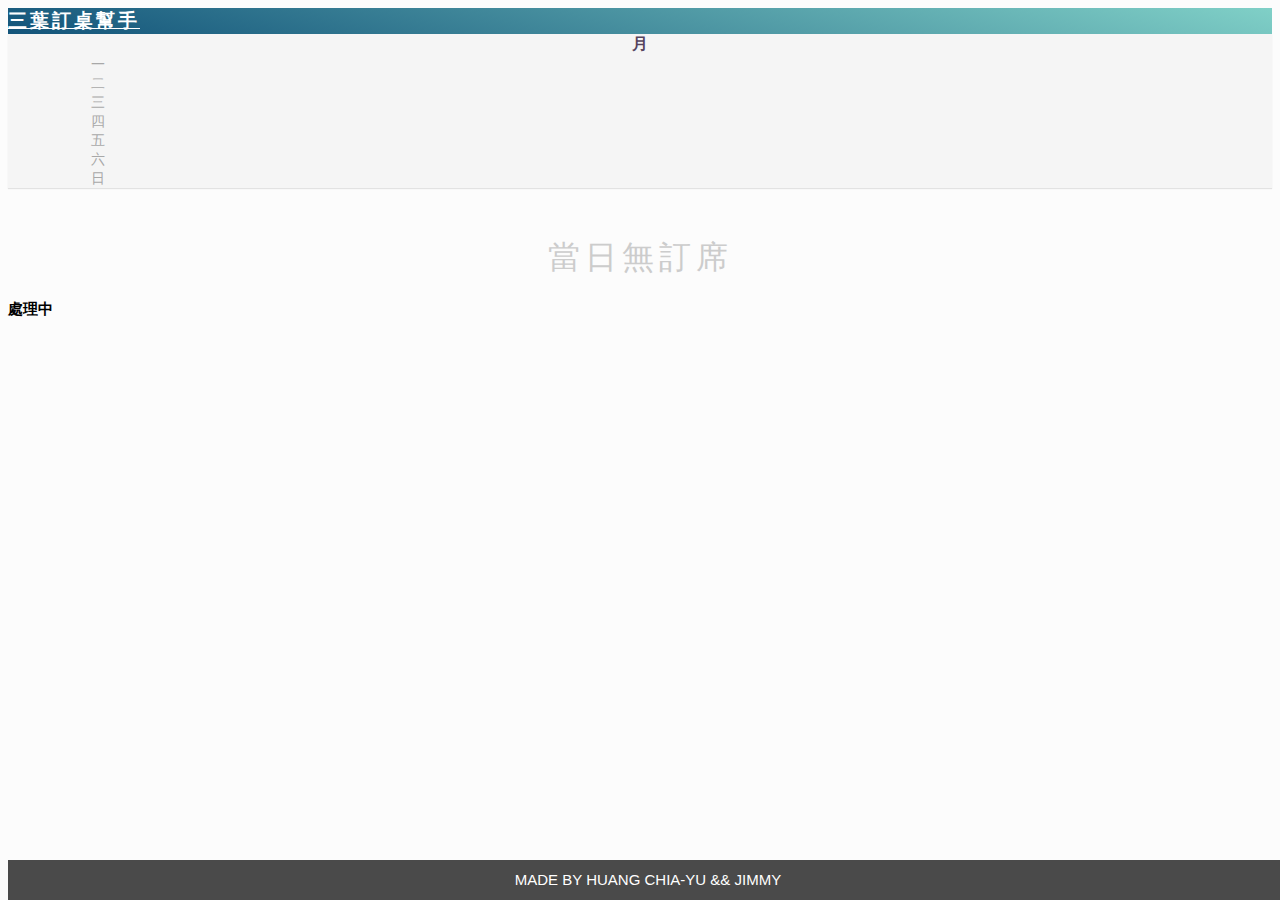
<file: index.html>
<html>
<head>
	<meta charset="UTF-8">
	<meta name="description" content="threeleaves"/>
	<meta name="viewport" content="width=device-width, initial-scale=1, shrink-to-fit=no">
	<title>三葉訂桌小幫手</title>
	<!--boostrap START-->
	<script src="https://ajax.googleapis.com/ajax/libs/jquery/3.3.1/jquery.min.js"></script>
	<script src="https://cdnjs.cloudflare.com/ajax/libs/popper.js/1.14.3/umd/popper.min.js" integrity="sha384-ZMP7rVo3mIykV+2+9J3UJ46jBk0WLaUAdn689aCwoqbBJiSnjAK/l8WvCWPIPm49" crossorigin="anonymous"></script>
	<link rel="stylesheet" href="https://stackpath.bootstrapcdn.com/bootstrap/4.1.3/css/bootstrap.min.css" integrity="sha384-MCw98/SFnGE8fJT3GXwEOngsV7Zt27NXFoaoApmYm81iuXoPkFOJwJ8ERdknLPMO" crossorigin="anonymous">
	<script src="https://stackpath.bootstrapcdn.com/bootstrap/4.1.3/js/bootstrap.min.js" integrity="sha384-ChfqqxuZUCnJSK3+MXmPNIyE6ZbWh2IMqE241rYiqJxyMiZ6OW/JmZQ5stwEULTy" crossorigin="anonymous"></script>
	<!--boostrap END-->

	<link rel="stylesheet" href="https://use.fontawesome.com/releases/v5.2.0/css/all.css" integrity="sha384-hWVjflwFxL6sNzntih27bfxkr27PmbbK/iSvJ+a4+0owXq79v+lsFkW54bOGbiDQ" crossorigin="anonymous">
	<link rel="stylesheet" href="style/main.css">
</head>
<body>
	<nav class="navbar navbar-light bg-light">
		<a href=""></a>
		<h1><a href="index.html"><i class="fas fa-leaf"></i>三葉訂桌幫手</a></h1>
		<div id="addBtn" class="pointer"><i class="fas fa-plus fa-2x"></i></div>
	</nav>
	<section class="calendar">
		<div class="title d-flex justify-content-center pt-2 pb-2">
			<a href="" id="prev" class="p-1"><i class="fas fa-arrow-left fa-lg"></i></a>
			<h1 id="calendar-title">月</h1>
			<a href="" id="next" class="p-1"><i class="fas fa-arrow-right fa-lg"></i></a>
		</div>
		<div class="body">
			<div class="lightgrey week-list">
			<ul class="row no-gutters">
				<li>一</li>
				<li>二</li>
				<li>三</li>
				<li>四</li>
				<li>五</li>
				<li>六</li>
				<li>日</li>
			</ul>
			</div>
			<div class="darkgrey body-list">
			<ul id="days" class="row no-gutters">
			</ul>
			</div>
		</div>
	</section>
	<section class="datas">
		<div class="empty-datas">當日無訂席</div>
		<div id="noonlabel" class="time-title" data-toggle="collapse" data-target="#noonArea" aria-expanded="false" aria-controls="noonArea">
			<div class="d-flex">
				<h2><font class="date-text"></font>&nbsp;中午</h2>
				<i class="ml-auto fas fa-chevron-down"></i>
			</div>
		</div>
		<div class="collapse show" id="noonArea">
			<ul class="list-group list-group-flush" id="noonList"></ul>
		</div>
		<div id="nightlabel" class="time-title" data-toggle="collapse" data-target="#nightArea" aria-expanded="false" aria-controls="nightArea">
			<div class="d-flex">
				<h2><font class="date-text"></font>&nbsp;晚上</h2>
				<i class="ml-auto fas fa-chevron-down"></i>
			</div>
		</div>
		<div class="collapse show" id="nightArea">
			<ul class="list-group list-group-flush" id="nightList"></ul>
		</div>
	</section>
	<footer>
		<div class="container">
			MADE BY HUANG CHIA-YU && JIMMY
		</div>
	</footer>	
	<!--處理中視窗 -->
	<div class="modal fade" id="loadingmodal" tabindex="-1" role="dialog" aria-hidden="true">
		<div class="modal-dialog modal-dialog-centered">
			<div class="modal-content text-center">
				<div class="p-4">
					<h4>處理中</h4>
					<div><i class="fas fa-spinner fa-3x"></i></div>
				</div>
				
			</div>
		</div>
	</div>
	<script src="js/main.js"></script>
</body>
</html>
</file>
<file: style/main.css>
html {
    position: relative;
    min-height: 100%;
}

body {
    font-family: -apple-system, BlinkMacSystemFont,"Microsoft JhengHei","Segoe UI","Roboto","Helvetica Neue", Arial, sans-serif,"Apple Color Emoji", "Segoe UI Emoji", "Segoe UI Symbol";
	font-size: 15px;
    background: #fcfcfc;
    margin-bottom: 40px;
}

ul,li{
    padding: 0;
    margin: 0;
}
.pointer{
    cursor: pointer;
}
.form-group{
    margin-bottom: 10px;
}
label {
    margin-bottom: 3px;
}
.line-through{
    color: #bbb !important;
    text-decoration: line-through;
}
.line-through-badge{
    background: #bbb !important;
    text-decoration: line-through;
}
.form-control:disabled, .form-control[readonly] {
    color: #bbb;
}
.navbar{
    background-image: linear-gradient(15deg, #13547a 0%, #80d0c7 100%);
}
.navbar h1{
    font-size: 1.2rem;
    margin: 0;
    color: #fff;
    letter-spacing: 3px;
}
.navbar h1 a{
    color: #fff;
}
.navbar h1 a:hover{
    text-decoration: none;
}
.navbar i{
    color: #fff;
}
.calendar{
	background:#F5F5F5;
	box-shadow:0px 1px 1px rgba(0,0,0,0.1);
}
.body-list ul,.week-list ul {
	width:100%;
	font-weight:300;
    font-size:0.9rem;
}
.week-list ul li{
    width:14.28%; 
    text-align:center;
	list-style-type:none;
}
.body-list ul li{
    width:14.28%;
    height: 28px;
    text-align:center;
	list-style-type:none;
    margin: 4px 0;
}
.body-list ul li a{
    display: inline-block;
    cursor: pointer;
    width: 50%;
    margin: 0 auto 2px;
}
.dot{
    width: 15px;
    height: 5px;
    background: #EE7785;
    display: none;
    margin: 0 auto;
}
.title i{
    color: #548687;
}
#calendar-title{
    text-align: center;
    font-size: 1rem;
    padding: 0 15px;
    margin: 0;
    color: #56445D;
}
.lightgrey{
	color:#a8a8a8; /*浅灰色*/
}
.darkgrey{
	color:#565656; /*深灰色*/
}
.green{
	color:#6ac13c; /*绿色*/
}
.greenbox{
	border:1px solid #6ac13c;
    background:#e9f8df; /*浅绿色背景*/
    border-radius: 63px;
}

.datas{
    font-size: 1rem;
}
.datas .list-group-item {
    padding: .3rem 0.8rem;
    border: 1px solid rgba(0,0,0,.2);
}
.phone{
    font-size: 0.8rem;
    color: #565656;
}
.time-title{
    display: none;
    padding: 10px 10px;
    font-size: 1.1rem;
    background: #5CAB7D;
    color: #fff; 
    border-bottom: 1px solid #fff;
}
.time-title h2{
    margin: 0;
    font-size: 1.1rem;
}
.tableNo{
    word-break: break-word;
}
.price{
    text-align: right;
    color: #ff5f2e;
    font-size: 1.2rem;
}
.note{
    margin-top: 5px;
    padding-top: 5px;
    font-size: 0.8rem;
    color: brown;
    border-top: 1px dashed #ddd;
}
.empty-datas {
    font-size: 2rem;
    color: #ccc;
    text-align: center;
    letter-spacing: 5px;
    padding-top: 3rem;
}
.datas ul li{
    cursor: pointer;
}
.datas ul li a{
    color: #3F4B3B;
}
.datas ul li a:hover{
    text-decoration: none;
}
.datas ul li:hover{
    background: honeydew;
}

form .badge{
    font-size: 100%;
}
.edit{
    padding: 1rem 0;
}
.edit h2{
    font-size: 1.5rem;
}

.edit .btn-group{
    margin-bottom: 10px;
}
footer {
    position: absolute;
    bottom: 0;
    width: 100%;
    height: 40px;
    line-height: 40px;
}
footer .container{
    background-color: #4A4A4A;
    color: #fff;
    text-align: center;
    height: 100%;
}
</file>
